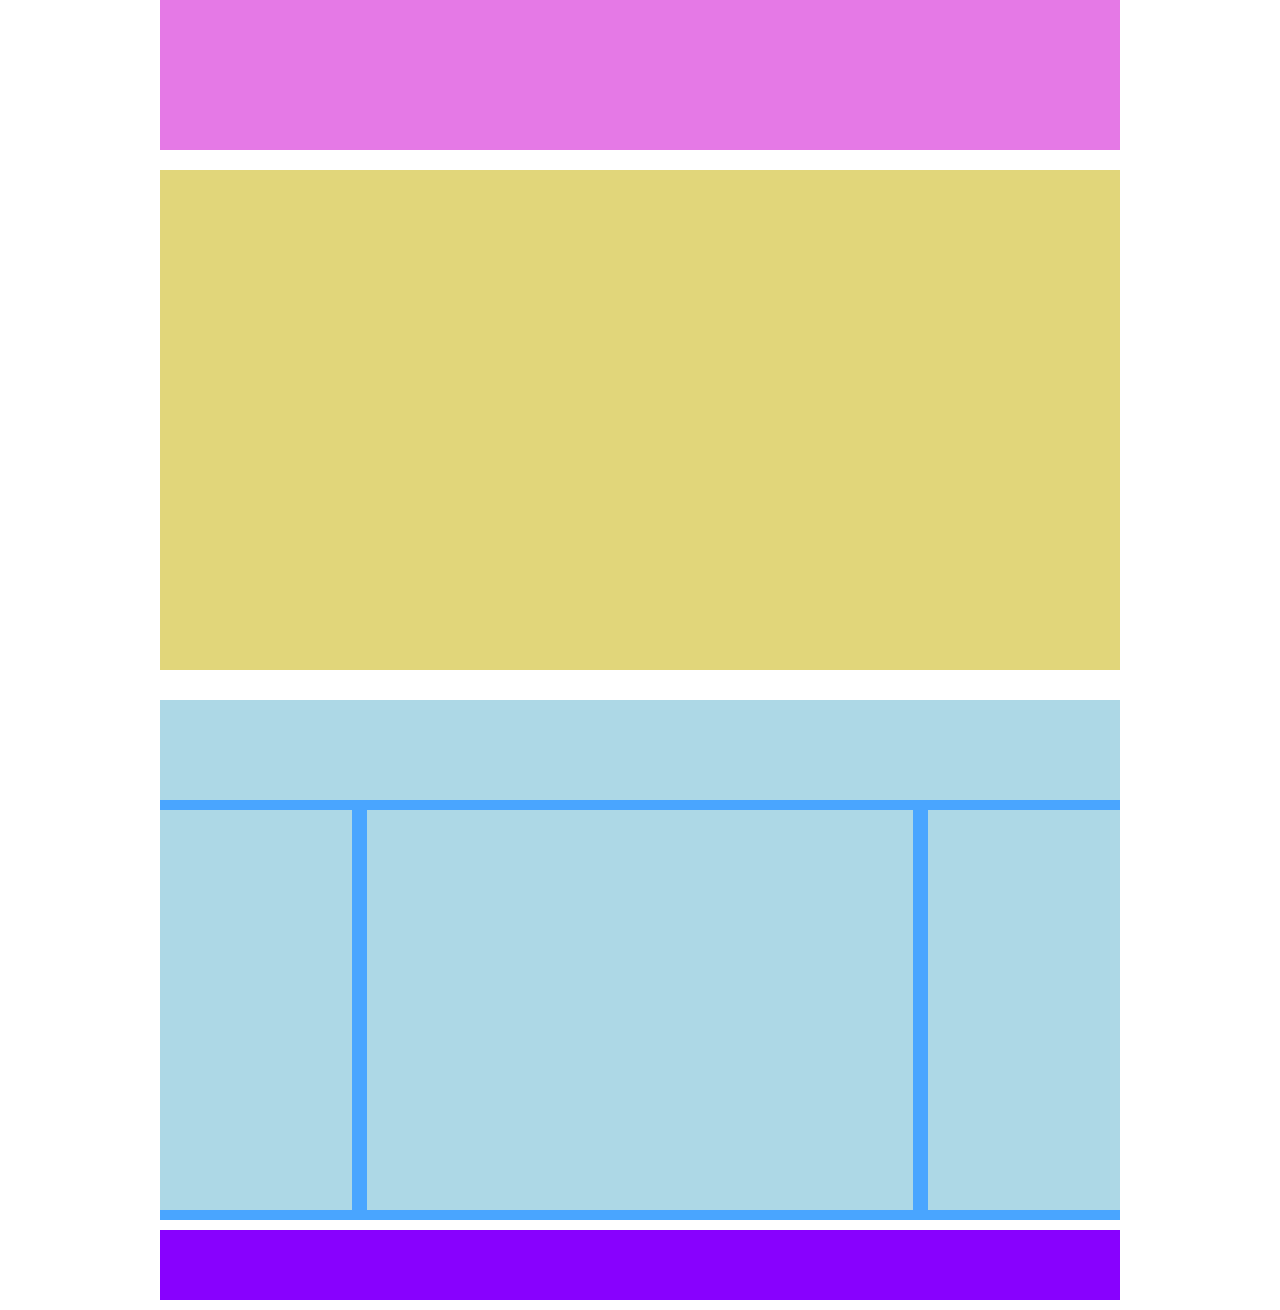
<file: index.html>
<!DOCTYPE html>
<html lang="en" dir="ltr">
  <head>
    <meta charset="utf-8">
    <link rel="stylesheet" href="./assets/css/master.css">
    <title>Wordpress</title>
  </head>
  <body>


    <!-- Contenitore per centrare pagins -->
    <div class="container">
    <header>
        <!-- Inizio layout -->
      <div class="row">
        <div class="col-100">
          <div class="bg-pink">
          </div>
        </div>
      </div>
    </header>

    <main>
      <div class="row">
        <div class="col-100">
          <div class="bg-orange">
          </div>
        </div>
      </div>

      <!-- Layout 2 -->
    <div class="bg-fill">
      <div class="row">
        <div class="blue">
        <div class="col-100">
          <div class="bg-blue">
          </div>
        </div>
        <div class="col-20">
          <div class="bg-blue-two">
          </div>
        </div>
        <div class="background-blue">
        <div class="col-60">
          <div class="bg-blue-two">
          </div>
        </div>
        <div class="col-20">
          <div class="bg-blue-two">
          </div>
        </div>
      </div>
      </div>
    </div>
    </div>
    </main>

<!-- Parte finale bg viola -->
    <footer>
      <div class="row">
        <div class="col-100">
          <div class="bg-purple">
          </div>
        </div>
      </div>
    </footer>


   </div>
  </body>
</html>
</file>
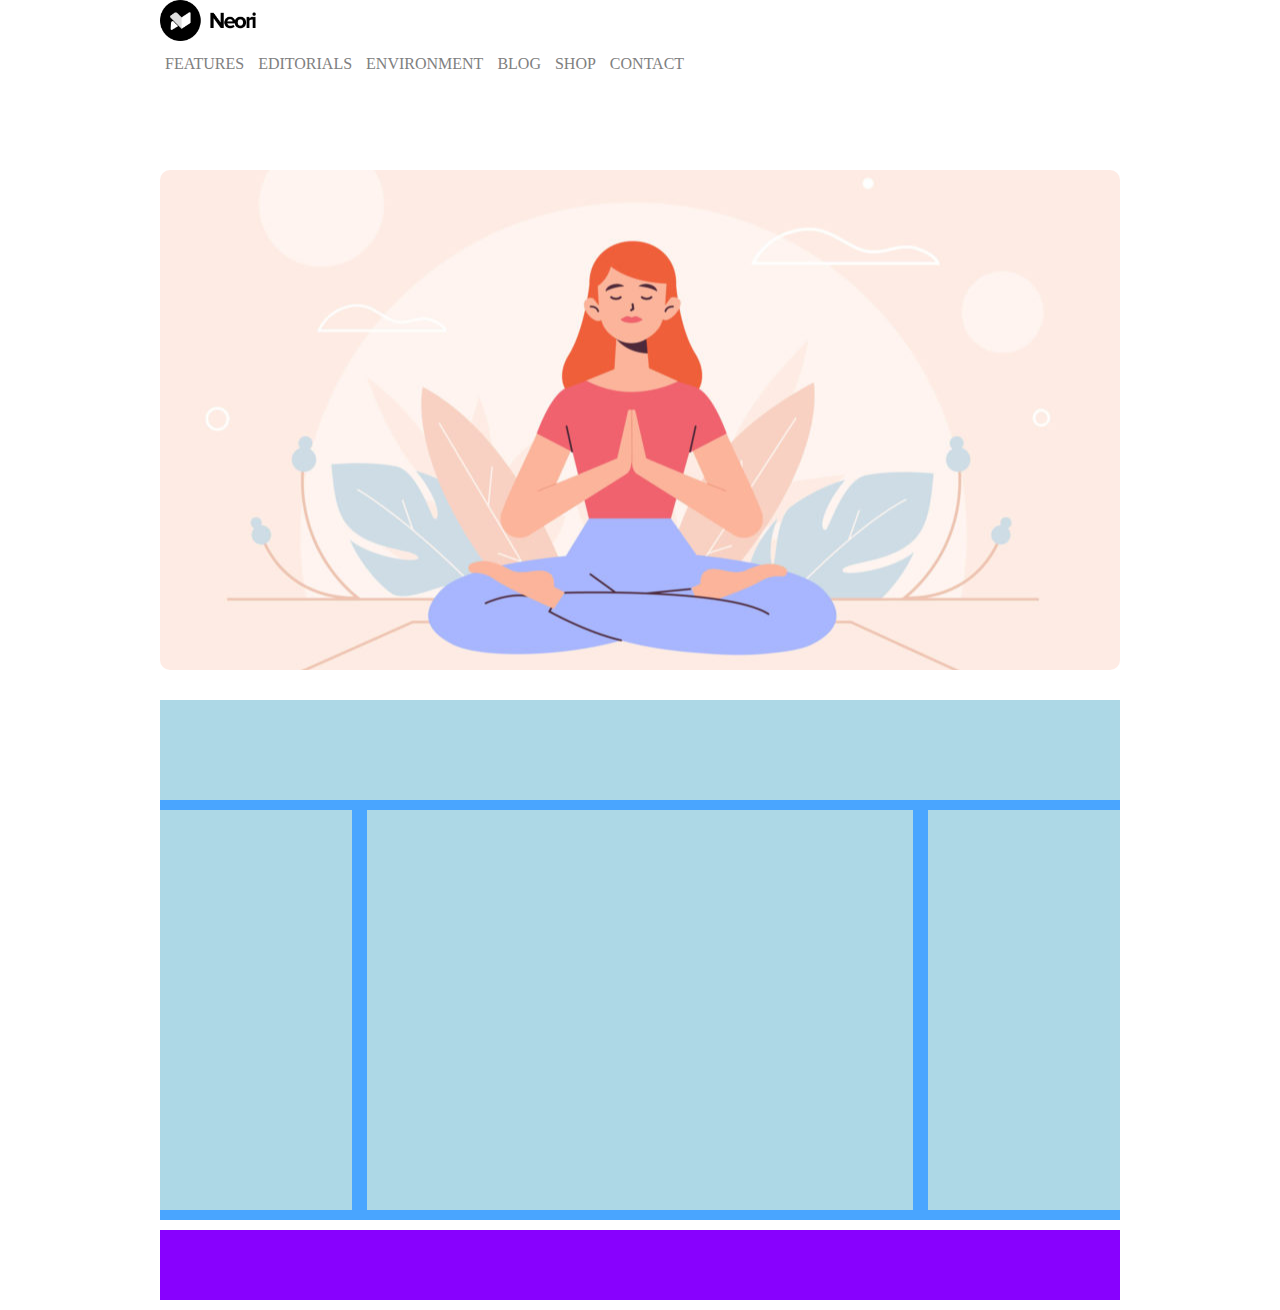
<file: bonus/index.html>
<!DOCTYPE html>
<html lang="en" dir="ltr">
  <head>
    <meta charset="utf-8">
    <link rel="stylesheet" href="./assets/css/master.css">
    <title>Wordpress</title>
  </head>
  <body>
<!-- DETTAGlI  -->
    <!-- Contenitore per centrare pagins -->
    <div class="container">
    <header>
        <!-- Inizio layout -->
      <div class="row">
        <div class="col-100">
          <div class="bg-pink">
            <img src="./assets/img/logo.png" alt="logo" class="logo">
            <div class="nav">
              <span>FEATURES<span>
              <span>EDITORIALS<span>
              <span>ENVIRONMENT<span>
              <span>BLOG<span>
              <span>SHOP<span>
              <span>CONTACT<span>
            </div>
          </div>
        </div>
      </div>

    </header>


    <main>
      <div class="row">
        <div class="col-100">
          <div class="bg-orange">
          </div>
        </div>
      </div>

      <!-- Layout 2 -->
    <div class="bg-fill">
      <div class="row">
        <div class="blue">
        <div class="col-100">
          <div class="bg-blue">
          </div>
        </div>
        <div class="col-20">
          <div class="bg-blue-two">
          </div>
        </div>
        <div class="background-blue">
        <div class="col-60">
          <div class="bg-blue-two">
          </div>
        </div>
        <div class="col-20">
          <div class="bg-blue-two">
          </div>
        </div>
      </div>
      </div>
    </div>
    </div>
    </main>

<!-- Parte finale bg viola -->
    <footer>
      <div class="row">
        <div class="col-100">
          <div class="bg-purple">
          </div>
        </div>
      </div>
    </footer>


   </div>
  </body>
</html>
</file>
<file: assets/css/master.css>
* {
  margin: 0;
  padding: 0;
  box-sizing: border-box;
}


.container {
  width: 75%;
  margin: 0 auto;
}


.row::after {
  content: ="";
  display: table;
  clear: both;
}

/* Inizio colonne */

[class^="col-"] {
  float: left;
}

.col-100 {
  width: 100%;
  margin-bottom: 10px;
}

.col-20 {
  width: 20%;
}

.col-60 {
  width: 60%;
  padding-left: 15px;
  padding-right: 15px;
  padding-bottom: 10px;
}

/* Background layout */
.bg-pink {
  background: #e579e6;
  height: 150px;
}

.bg-orange {
  background: #e1d67a;
  height: 500px;
  margin-top: 10px;
}

.bg-blue {
  background: lightblue;
  height: 100px;
  width: 100%;
}

.bg-blue-two {
  background: lightblue;
  height: 400px;
}

.bg-purple {
  background: #8801fe;
  height: 70px;
  margin-top: 10px;
}

.bg-fill {
  background-color: #49A5FF;
  width: 100%;
  height: 30%;
  float: left;
  margin-top: 20px;
}
</file>
<file: bonus/assets/css/master.css>
* {
  margin: 0;
  padding: 0;
  box-sizing: border-box;
}


.container {
  width: 75%;
  margin: 0 auto;
}

.logo {
  width: 10%;
}

.nav {
  margin-top: 10px;
}

.nav span {
  margin-left: 5px;
  color: grey;
}
.row::after {
  content: ="";
  display: table;
  clear: both;
}

/* Inizio colonne */

[class^="col-"] {
  float: left;
}

.col-100 {
  width: 100%;
  margin-bottom: 10px;
}

.col-20 {
  width: 20%;
}

.col-60 {
  width: 60%;
  padding-left: 15px;
  padding-right: 15px;
  padding-bottom: 10px;
}

/* Background layout */
.bg-pink {
  height: 150px;
}

.bg-orange {
  background-image: url("../img/banner.jpg");
  background-position: center;
  border-radius: 10px;
  height: 500px;
  margin-top: 10px;
}

.bg-blue {
  background: lightblue;
  height: 100px;
  width: 100%;
}

.bg-blue-two {
  background: lightblue;
  height: 400px;
}

.bg-purple {
  background: #8801fe;
  height: 70px;
  margin-top: 10px;
}

.bg-fill {
  background-color: #49A5FF;
  width: 100%;
  height: 30%;
  float: left;
  margin-top: 20px;
}
</file>
